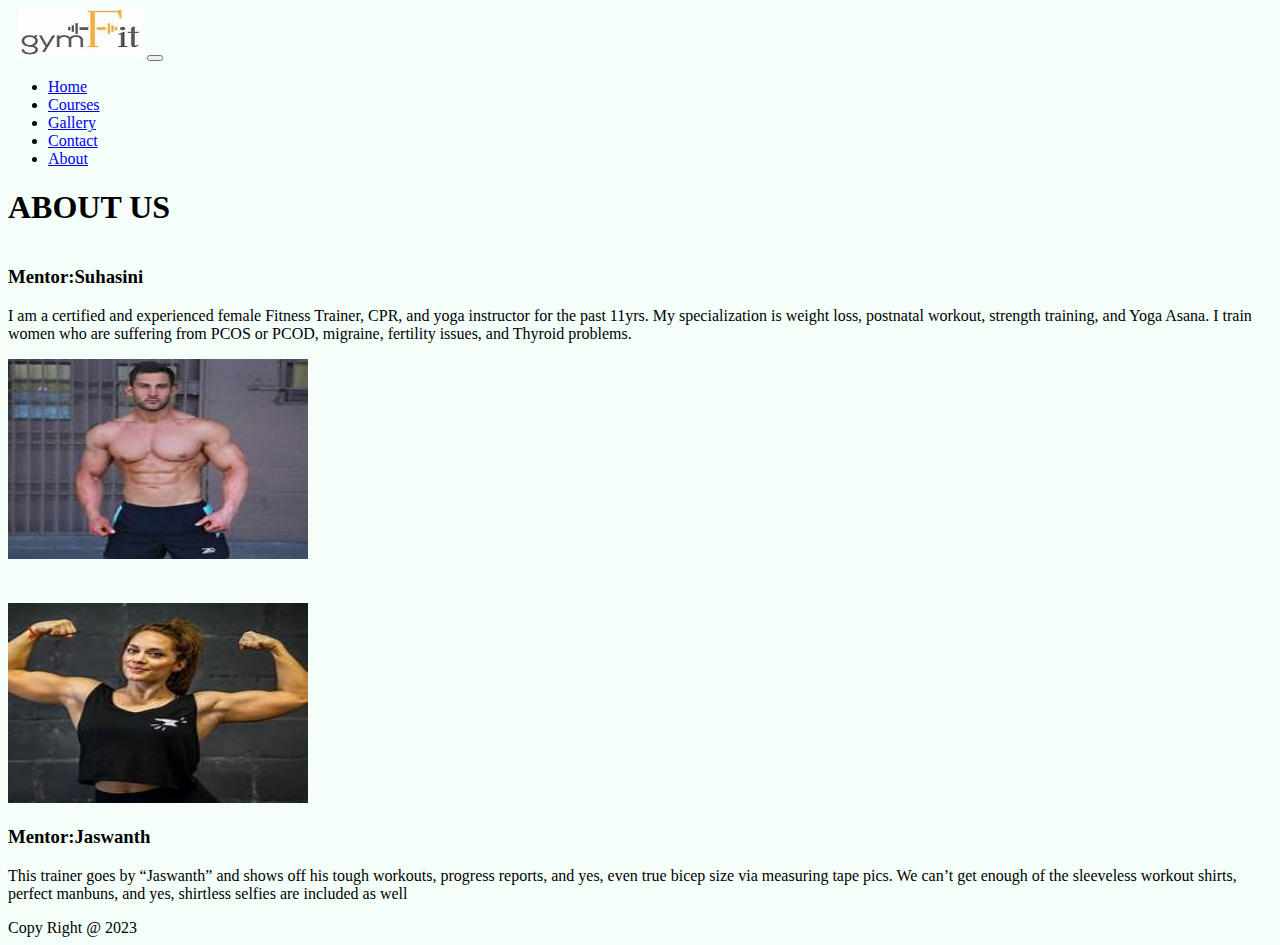
<file: Landing_Page/about.html>
<!DOCTYPE html>
<html>
  <head>
    <title>Bootstrap</title>
    <link href="https://cdn.jsdelivr.net/npm/bootstrap@5.3.0/dist/css/bootstrap.min.css" rel="stylesheet" integrity="sha384-9ndCyUaIbzAi2FUVXJi0CjmCapSmO7SnpJef0486qhLnuZ2cdeRhO02iuK6FUUVM" crossorigin="anonymous">
    <script src="https://cdn.jsdelivr.net/npm/bootstrap@5.3.0/dist/js/bootstrap.bundle.min.js" integrity="sha384-geWF76RCwLtnZ8qwWowPQNguL3RmwHVBC9FhGdlKrxdiJJigb/j/68SIy3Te4Bkz" crossorigin="anonymous"></script>
    <link href="style.css" rel="stylesheet">
    
        
  </head>
  <body class="bg">
    <div class="container-fluid">
        <div class="row">
            <div class="col-md-12">
                <nav class="navbar navbar-expand-lg bg-body-tertiary" data-bs-theme="dark">
                    <a class="navbar-brand" href="index.html"><img src="logo2.png" class="img-fluid logo"></a>
                    <button class="navbar-toggler" type="button" data-bs-toggle="collapse" data-bs-target="#navbarSupportedContent" aria-controls="navbarSupportedContent" aria-expanded="false" aria-label="Toggle navigation">
                        <span class="navbar-toggler-icon"></span>
                    </button>
                    <div class="collapse navbar-collapse" id="navbarSupportedContent">
                        <ul class="navbar-nav me-auto mb-2 mb-lg-0">
                            <li class="nav-item">
                                <a class="nav-link active" href="index.html">Home</a>
                            </li>
                            <li class="nav-item">
                                <a class="nav-link active" href="courses.html">Courses</a>
                            </li>
                            <li class="nav-item">
                                <a class="nav-link active" href="gallery.html">Gallery</a>
                            </li>
                            <li class="nav-item">
                                <a class="nav-link active" href="contact.html">Contact</a>
                            </li>
                            <li class="nav-item">
                                <a class="nav-link active" href="about.html">About</a>
                            </li>
                        </ul>
                    </div>
                </nav>
            </div>
        </div>
    </div>
    <div class="container about_container">
        <div class="row">
            <div class="col-md-12 text-center text-info">
                <h1>ABOUT US</h1>

            </div>
        </div>
        
        <div class="row ac1">
            <div class="col-md-8">
                    
                <h3>Mentor:Suhasini</h3>
                <p>I am a certified and experienced female Fitness Trainer, CPR, and yoga instructor for the past 11yrs. My specialization is weight loss, postnatal workout, strength training, and Yoga Asana. 
                        I train women who are suffering from PCOS or PCOD, migraine, fertility issues, and Thyroid problems. </p>

            </div>
            <div class="col-md-4">
                <img src="mf.jfif" class="about_img">
                    

            </div>

        </div>
        <div class="row ac2">
            <div class="col-md-4">
                <img src="ff.jfif" class="about_img">
                    

            </div>
            <div class="col-md-8">
                    
                <h3>Mentor:Jaswanth</h3>
                <p>This trainer goes by “Jaswanth” and shows off his tough workouts, progress reports, and yes, even true bicep size via measuring tape pics. We can’t get enough of the sleeveless workout shirts, perfect manbuns, and yes, shirtless selfies are included as well</p>

            </div>
                

        </div>
        

    </div>


    
    
    <div class="container-fluid">
        <div class="row pb-2 mt-2">
            <div class="col-md-12 bg-dark text-light text-center pt-4 pb-4">
                Copy Right @ 2023
            </div>
        </div>

    </div>
    
  </body>
</html>
</file>
<file: Landing_Page/style.css>
.carousel slide{
    height:500px;

}
.fas:card-body{
    padding-left: 100px;
}
.fas{
    margin-left:160px;
}
.bg{
    background-color:#F5FFFA;
}
.b2{
    background-color:black;
    color:white;
}
.logo{
    padding-left:10px;
    width:125px;
    height:50px;
}
.about_container{
    margin-top:10px;
}
.about_img{
    align-items:center;
    width:300px;
    height:200px;
    box-sizing: border-box;
}
.ac1{
    margin-top:40px;
}
.ac2{
    margin-top:40px;
    margin-bottom:10px;
}
</file>
